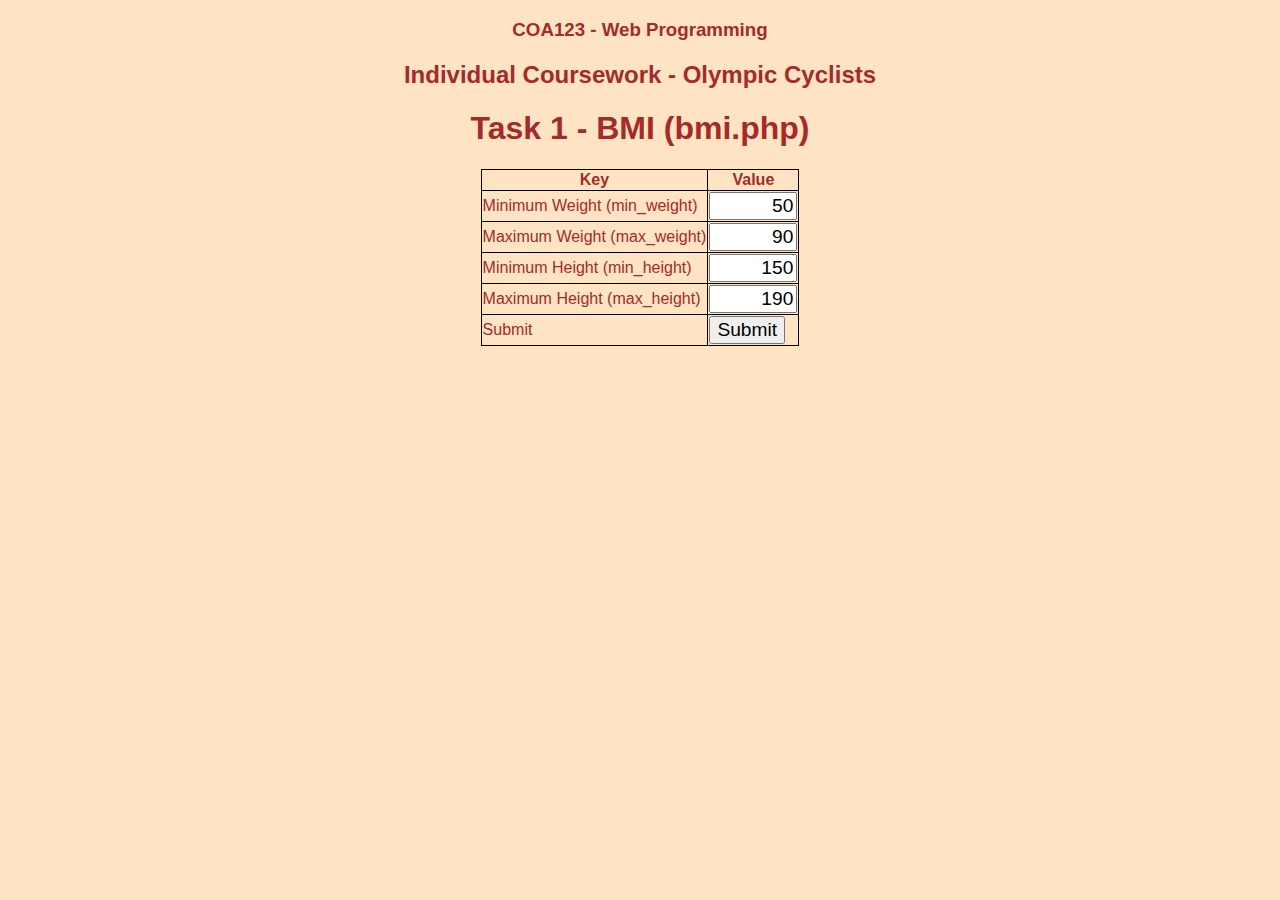
<file: bmi (1).html>
<!DOCTYPE html>
<html>
<head>
<meta http-equiv="Content-Type" content="text/html; charset=UTF-8" />
<meta name="robots" content="noindex, nofollow" />
<title>BMI Task</title>
<style type="text/css">
body {
  font-family: Verdana, Arial, Helvetica, sans-serif;
  background-color: bisque;
}
.center {
  text-align: center;
}
body, td, th {
  color: brown;
}
.larger {
  font-size: larger;
  text-align: right;
}
table {
  margin-left: auto;
  margin-right: auto;
  margin-top: 20px;
  border-collapse: collapse; /* Add this property for better border rendering */
}
table, th, td {
  border: 1px solid black; /* Add border to table, th, and td */
}
.fixed {
  font-family: Courier, monospace;
  white-space: pre;
  background-color: cornsilk;
}
</style>
</head>
<body>
<h3 class="center">COA123 - Web Programming</h3>
<h2 class="center">Individual Coursework - Olympic Cyclists</h2>

<h1 class="center">Task 1 - BMI (bmi.php)</h1>
<form action="bmi.html" method="get" id="bmi">
  <table border="1">
    <tr>
      <th scope="col">Key</th>
      <th scope="col">Value</th>
    </tr>
    <tr>
      <td><label for="min_weight">Minimum Weight (min_weight)</label></td>
      <td>
        <input name="min_weight" type="text" class="larger" id="min_weight" value="50" size="5" />
      </td>
    </tr>
    <tr>
      <td><label for="max_weight">Maximum Weight (max_weight)</label></td>
      <td><input name="max_weight" type="text" class="larger" id="max_weight" value="90" size="5" /></td>
    </tr>
    <tr>
      <td><label for="min_height">Minimum Height (min_height)</label></td>
      <td><input name="min_height" type="text" class="larger" id="min_height" value="150" size="5" /></td>
    </tr>
    <tr>
      <td><label for="max_height">Maximum Height (max_height)</label></td>
      <td><input name="max_height" type="text" class="larger" id="max_height" value="190" size="5" /></td>
    </tr>
    <tr>
      <td><label for="submit">Submit</label></td>
      <td><input type="submit" id="submit" class="larger" /></td>
    </tr>
  </table>
</form>
<table id="bmi-table">
  
  <!-- BMI table will be generated here -->
</table>

<script>
document.getElementById("bmi").addEventListener("submit", function(event) {
  event.preventDefault();
  const min_weight = parseFloat(document.getElementById("min_weight").value);
  const max_weight = parseFloat(document.getElementById("max_weight").value);
  const min_height = parseFloat(document.getElementById("min_height").value);
  const max_height = parseFloat(document.getElementById("max_height").value);
  let tableHtml = "<tr><th></th>";
  for (let h = min_height; h <= max_height; h += 5) {
    tableHtml += `<th>${h} cm</th>`;
  }
  tableHtml += "</tr>";
  for (let w = min_weight; w <= max_weight; w += 5) {
    tableHtml += `<tr><th>${w} kg</th>`;
    for (let h = min_height; h <= max_height; h += 5) {
      const bmi = (w / Math.pow(h / 100, 2)).toFixed(3);
      tableHtml += `<td>${bmi}</td>`;
    }
    tableHtml += "</tr>";
  }
  document.getElementById("bmi-table").innerHTML = tableHtml;
});
</script>
</body>
</html>
</file>
